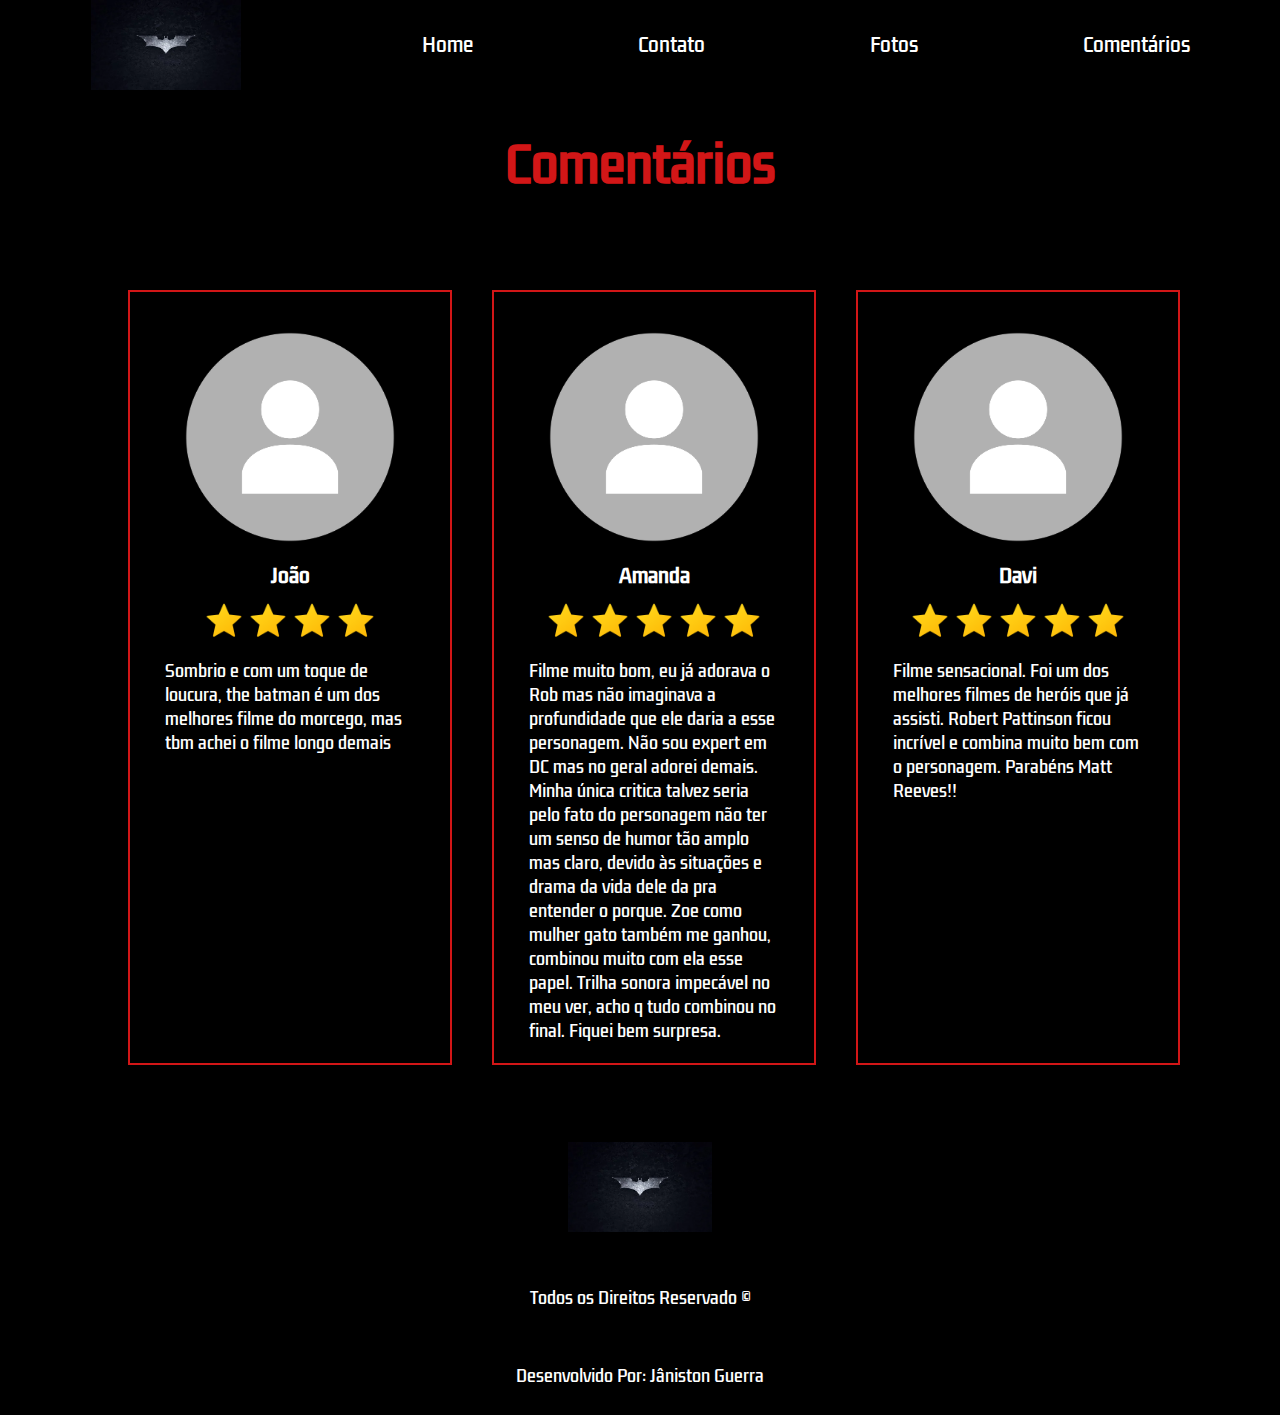
<file: Comentarios.html>
<!DOCTYPE html>
<html lang="en">
<head>
    <meta charset="UTF-8">
    <meta name="viewport" content="width=device-width, initial-scale=1.0">
    <title>Document</title>
    <link rel="stylesheet" href="./assets/comentarios.css">
</head>
<body>
    <header>
        <img id="logo" src="./assets/midia/266799.webp" alt="logo">
        <nav>
            <ul>
                <a href="./index.html">
                    <li>Home</li>
                </a>
                <a href="./Contatos.html">
                    <li>Contato</li>
                </a>
                <a href="./fotos.html">
                    <li>Fotos</li>
                </a>
                <a href="./Comentarios.html">
                    <li>Comentários</li>
                </a>
            </ul>
        </nav>
    </header>

    <main>
        <h1>Comentários</h1>
        <div class="comentarios-container">
            <div class="cards-content">
                <div class="comentario 1">
                    <img id="Foto" src="./assets/midia/Imagem colada.png" alt="">
                    <h3>João</h3>
                    <div class="estrela">
                        <img src="./assets/midia/icons8-estrela-48.png" alt="estrela" >
                        <img src="./assets/midia/icons8-estrela-48.png" alt="estrela" >
                        <img src="./assets/midia/icons8-estrela-48.png" alt="estrela" >
                        <img src="./assets/midia/icons8-estrela-48.png" alt="estrela" >
                    </div>
                    <p>Sombrio e com um toque de loucura, the batman é um dos melhores filme do morcego, mas tbm achei o filme longo demais</p>
                </div>
                <div class="comentario 2">
                    <img id="Foto" src="./assets/midia/Imagem colada.png" alt="">
                    <h3>Amanda</h3>
                    <div class="estrela">
                        <img src="./assets/midia/icons8-estrela-48.png" alt="estrela" >
                        <img src="./assets/midia/icons8-estrela-48.png" alt="estrela" >
                        <img src="./assets/midia/icons8-estrela-48.png" alt="estrela" >
                        <img src="./assets/midia/icons8-estrela-48.png" alt="estrela" >
                        <img src="./assets/midia/icons8-estrela-48.png" alt="estrela" >
                    </div>
                    <p>Filme muito bom, eu já adorava o Rob mas não imaginava a profundidade que ele daria a esse personagem. Não sou expert em DC mas no geral adorei demais. Minha única critica talvez seria pelo fato do personagem não ter um senso de humor tão amplo mas claro, devido às situações e drama da vida dele da pra entender o porque. Zoe como mulher gato também me ganhou, combinou muito com ela esse papel. Trilha sonora impecável no meu ver, acho q tudo combinou no final. Fiquei bem surpresa.</p>
                </div>
                <div class="comentario 3">
                    <img id="Foto" src="./assets/midia/Imagem colada.png" alt="">
                    <h3>Davi</h3>
                    <div class="estrela">
                        <img src="./assets/midia/icons8-estrela-48.png" alt="estrela" >
                        <img src="./assets/midia/icons8-estrela-48.png" alt="estrela" >
                        <img src="./assets/midia/icons8-estrela-48.png" alt="estrela" >
                        <img src="./assets/midia/icons8-estrela-48.png" alt="estrela" >
                        <img src="./assets/midia/icons8-estrela-48.png" alt="estrela" >
                    </div>
                    <p>Filme sensacional. Foi um dos melhores filmes de heróis que já assisti. Robert Pattinson ficou incrível e combina muito bem com o personagem. Parabéns Matt Reeves!!</p>
                </div>
            </div>
        </div>
    </main>

    <footer>
        <img style="object-fit: contain;" id="logo" src="/assets/midia/266799.webp" alt="logo"> <!--style colocado aqui pq e so isso q vamos colocar aqui -->
        <span>Todos os Direitos Reservado ©</span>
        <span>Desenvolvido Por: Jâniston Guerra</span>

        <nav class="footer-nav">
            <ul class="footer-list">
                <a href="./index.html">
                    <li>Home</li>
                </a>
                <a href="./Contatos.html">
                    <li>Contato</li>
                </a>
                <a href="./fotos.html">
                    <li>Fotos</li>
                </a>
                <a href="./Comentarios.html">
                    <li>Comentários</li>
                </a>
            </ul>
        </nav>
    </footer>
</body>
</html>
</file>
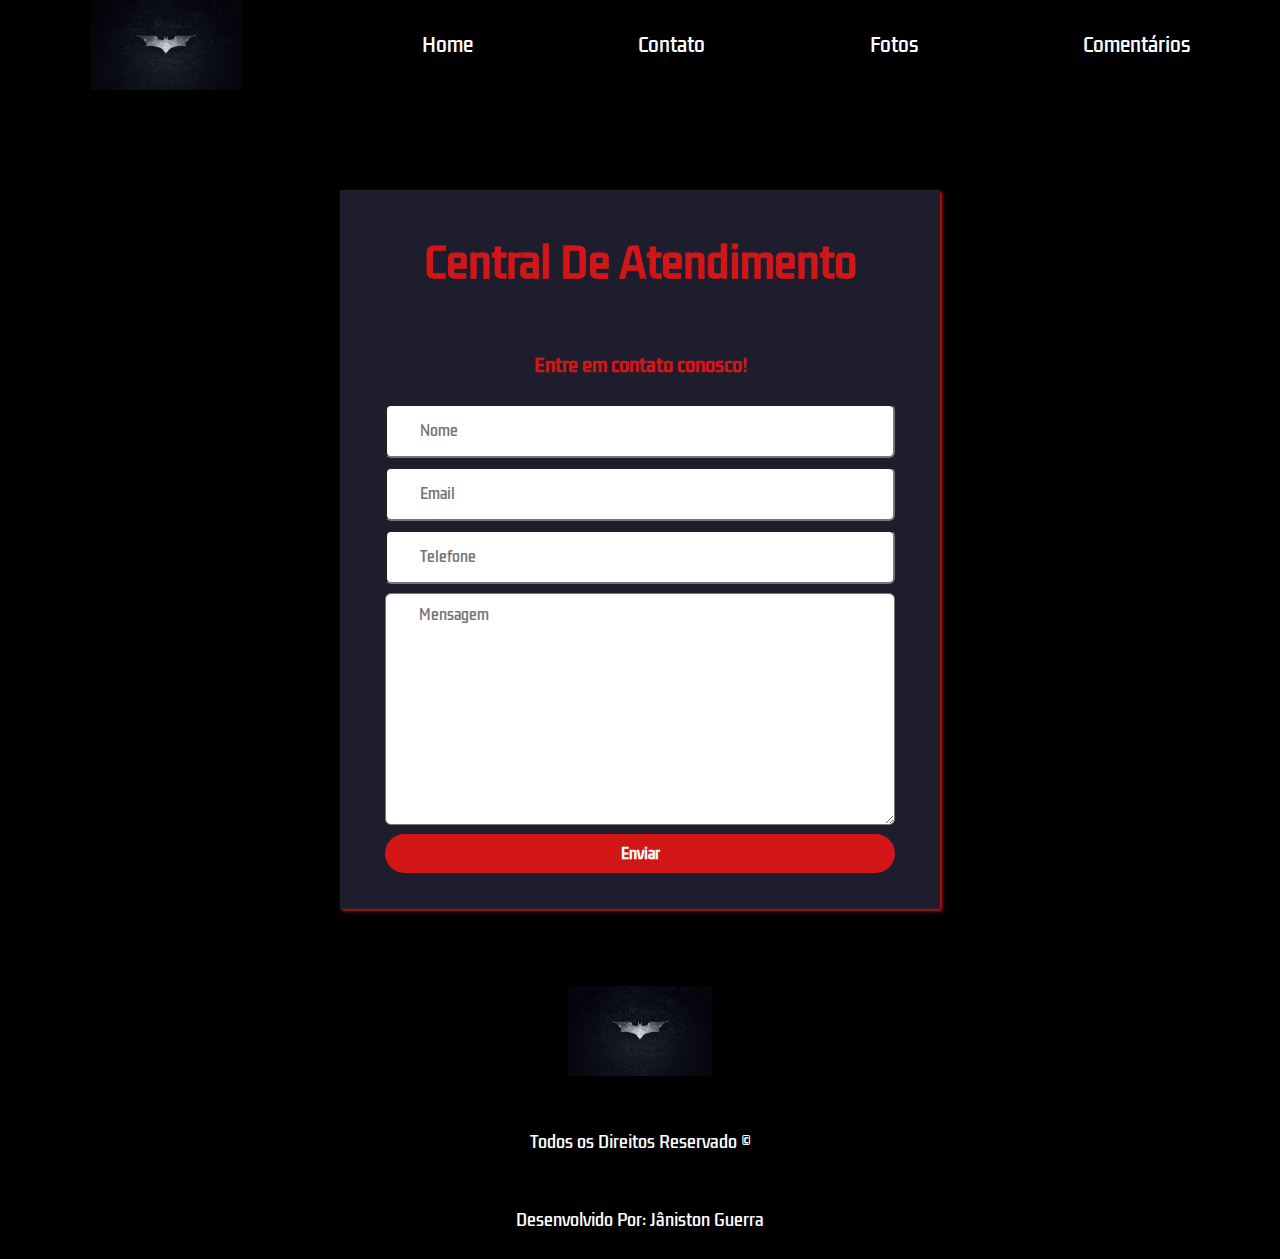
<file: Contatos.html>
<!DOCTYPE html>
<html lang="en">
<head>
    <meta charset="UTF-8">
    <meta name="viewport" content="width=device-width, initial-scale=1.0">
    <title>Document</title>
    <link rel="stylesheet" href="./assets/contatos.css">
</head>
<body>
    <header>
        <img id="logo" src="./assets/midia/266799.webp" alt="logo">
        <nav>
            <ul>
                <a href="./index.html">
                    <li>Home</li>
                </a>
                <a href="./Contatos.html">
                    <li>Contato</li>
                </a>
                <a href="./fotos.html">
                    <li>Fotos</li>
                </a>
                <a href="./Comentarios.html">
                    <li>Comentários</li>
                </a>
            </ul>
        </nav>
    </header>

    <main>
        <section>
            <h1>Central De Atendimento</h1>
            <p>Entre em contato conosco!</p>
            <form action="./Contatos.html">
                <input id="nome" type="text" placeholder="Nome">
                <input id="email" type="email" placeholder="Email">
                <input id="telefone" type="text" placeholder="Telefone">
                <textarea  type="text" placeholder="Mensagem" cols="30" rows="10"></textarea>
                <button>Enviar</button>
            </form>
        </section>
            
    </main>


    <footer>
        <img style="object-fit: contain;" id="logo" src="/assets/midia/266799.webp" alt="logo"> <!--style colocado aqui pq e so isso q vamos colocar aqui -->
        <span>Todos os Direitos Reservado ©</span>
        <span>Desenvolvido Por: Jâniston Guerra</span>

        <nav class="footer-nav">
            <ul class="footer-list">
                <a href="./index.html">
                    <li>Home</li>
                </a>
                <a href="./Contatos.html">
                    <li>Contato</li>
                </a>
                <a href="./fotos.html">
                    <li>Fotos</li>
                </a>
                <a href="./Comentarios.html">
                    <li>Comentários</li>
                </a>
            </ul>
        </nav>
    </footer>
</body>
</html>
</file>
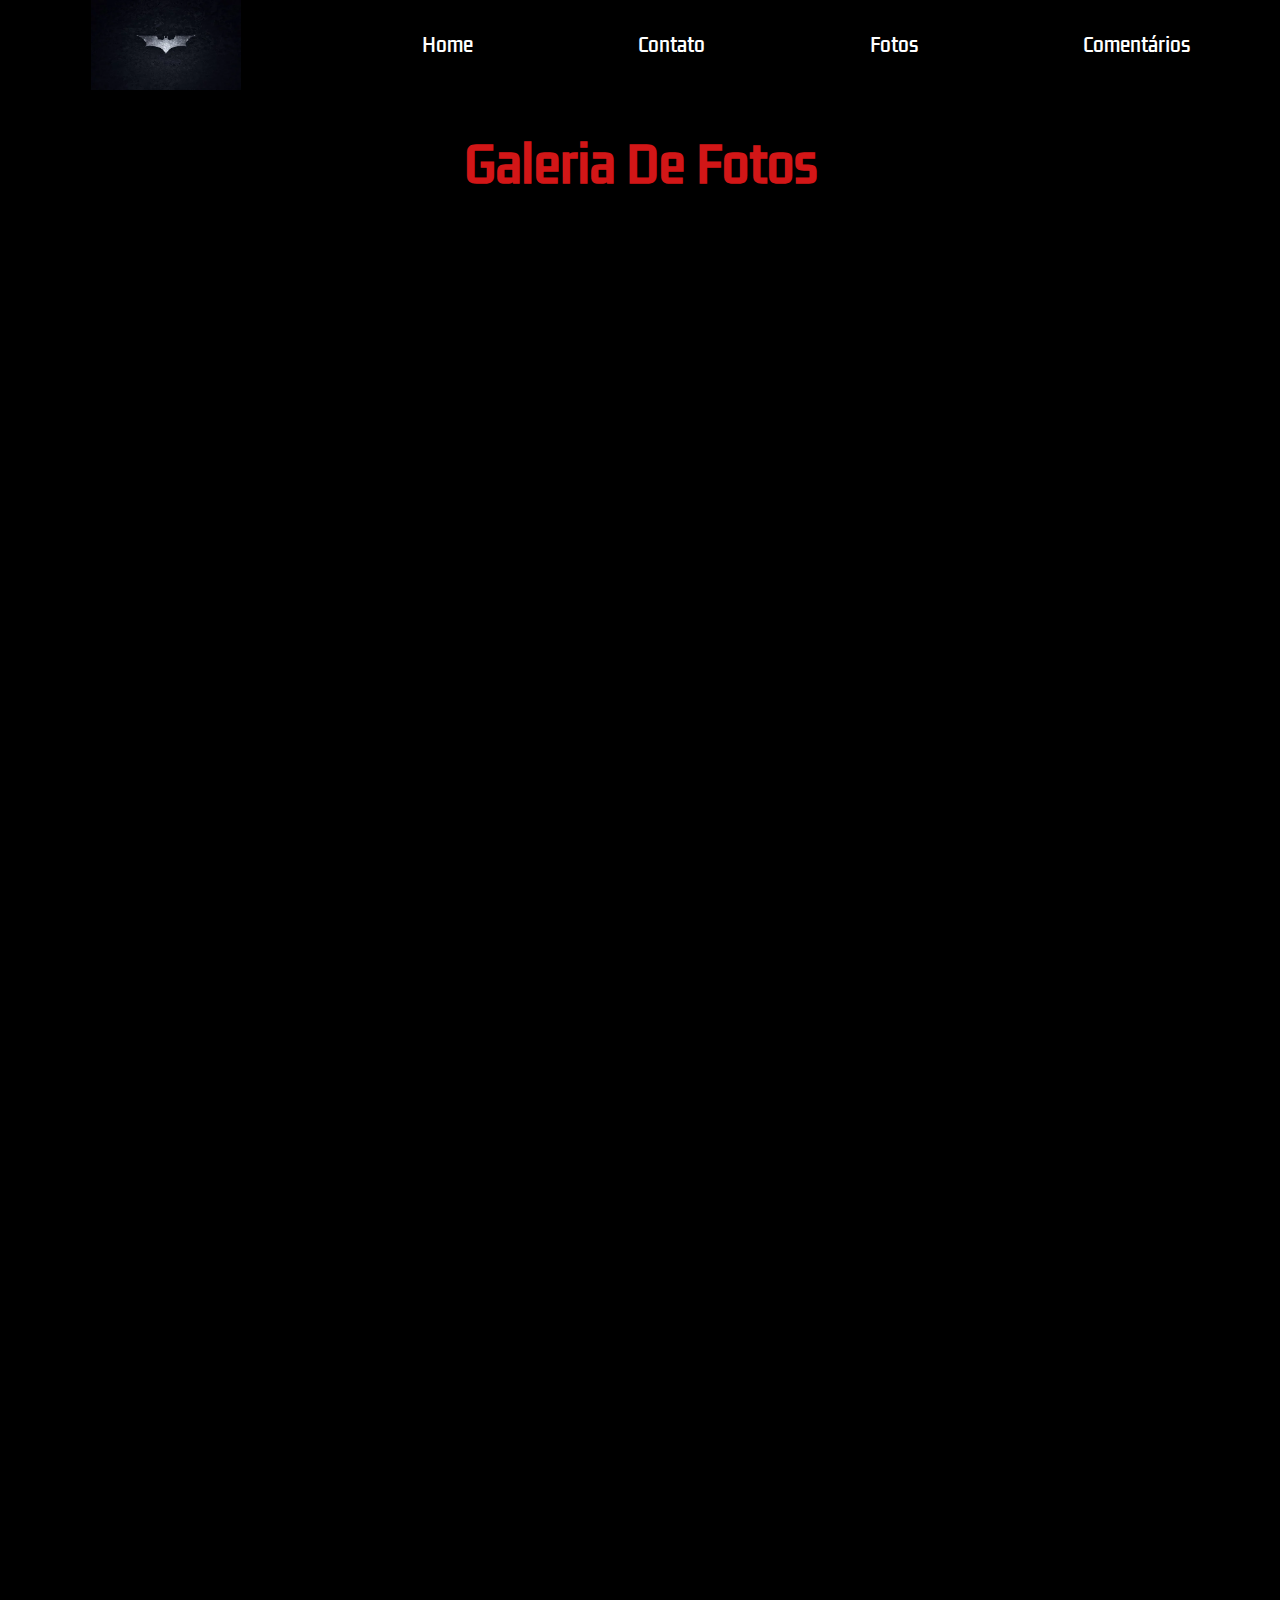
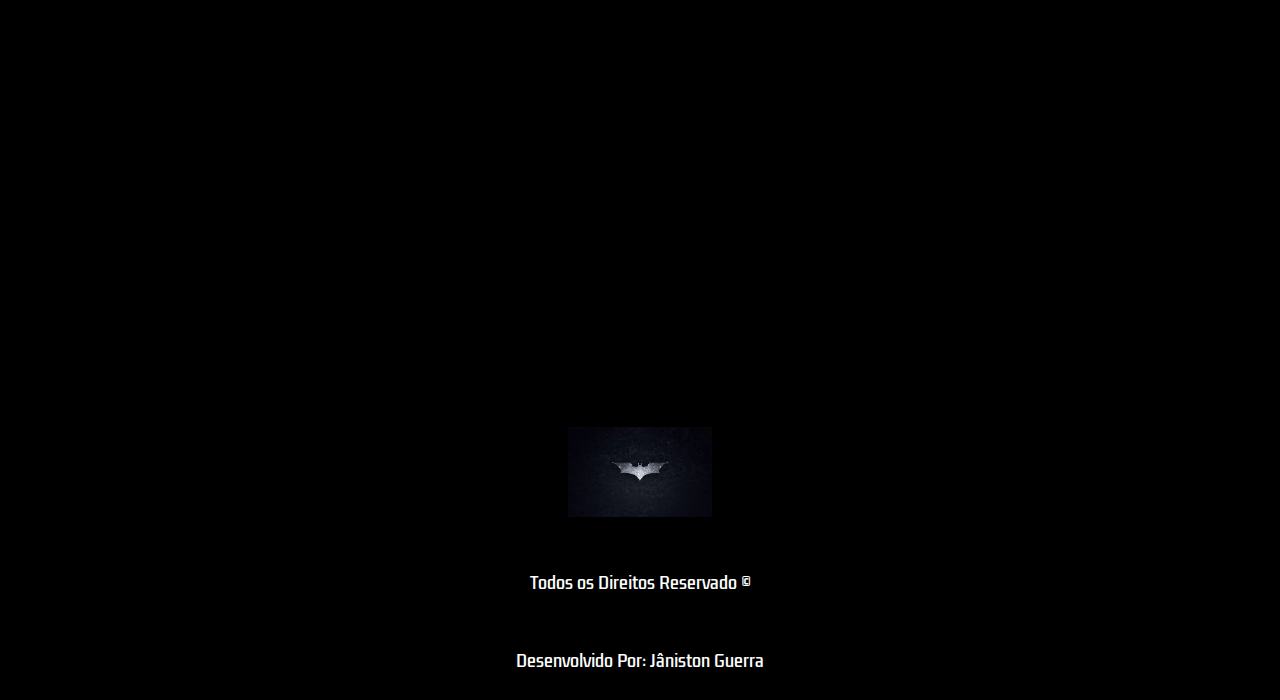
<file: fotos.html>
<!DOCTYPE html>
<html lang="en">
<head>
    <meta charset="UTF-8">
    <meta name="viewport" content="width=device-width, initial-scale=1.0">
    <title>Document</title>
    <link rel="stylesheet" href="./assets/fotos.css">
</head>
<body>
    <header>
        <img id="logo" src="./assets/midia/266799.webp" alt="logo">
        <nav>
            <ul>
                <a href="./index.html">
                    <li>Home</li>
                </a>
                <a href="./Contatos.html">
                    <li>Contato</li>
                </a>
                <a href="./fotos.html">
                    <li>Fotos</li>
                </a>
                <a href="./Comentarios.html">
                    <li>Comentários</li>
                </a>
            </ul>
        </nav>
    </header>

    <main>
        <h1>Galeria De Fotos</h1>

        <div class="fotos-container">
            <div class="fotos-itens">
                <div class="card foto-1"></div>
                <div class="card foto-2"></div>
                <div class="card foto-3"></div>
                <div class="card foto-4"></div>
                <div class="card foto-5"></div>
                <div class="card foto-6"></div>
                <div class="card foto-7"></div>
                <div class="card foto-8"></div>
                <div class="card foto-9"></div>
                <div class="card foto-10"></div>
                <div class="card foto-11"></div>
                <div class="card foto-12"></div>
                <div class="card foto-13"></div>
                <div class="card foto-14"></div>
                <div class="card foto-15"></div>
                <div class="card foto-16"></div>
            </div>
        </div>

    </main>

    <footer>
        <img style="object-fit: contain;" id="logo" src="/assets/midia/266799.webp" alt="logo"> <!--style colocado aqui pq e so isso q vamos colocar aqui -->
        <span>Todos os Direitos Reservado ©</span>
        <span>Desenvolvido Por: Jâniston Guerra</span>

        <nav class="footer-nav">
            <ul class="footer-list">
                <a href="./index.html">
                    <li>Home</li>
                </a>
                <a href="./Contatos.html">
                    <li>Contato</li>
                </a>
                <a href="./fotos.html">
                    <li>Fotos</li>
                </a>
                <a href="./Comentarios.html">
                    <li>Comentários</li>
                </a>
            </ul>
        </nav>
    </footer>
</body>
</html>
</file>
<file: assets/comentarios.css>
@import url(resest.css);

header {
    height: 90px;
    display: flex;
    justify-content: space-around;
    align-items: center;
}

nav {
    width: 60%;
}

ul {
    display: flex;
    width: 100%;
    justify-content: space-between;
}

li {
    color: white;
    cursor: pointer;
    font-size: 19px;
    transition: .5s;
    font-family: "Kdam Thmor Pro", sans-serif;
}

li:hover {
    color: #d21617;
}

#logo {
    width: 150px;
    height:90px;
}

h1{
    height: 150px;
    display: flex;
    justify-content: center;
    align-items: center;
    font-family: "Kdam Thmor Pro", sans-serif;
    font-size: 3rem;
    font-weight: 900;
    color: #d21617;
}

h3 {
    color: #fff;
    font-family: "Kdam Thmor Pro", sans-serif;
    text-align: center;
}

p {
    color: #fff;
    font-family: "Kdam Thmor Pro", sans-serif;
}

#Foto  {
    width: 250px;
    display: flex;
}

.estrela img{
    width: 40px;
}

.estrela {
    margin-top: 10px;
    margin-bottom: 15px;
    background-position: center;
}

.comentarios-container {
    width: 100%;
    display: flex;
    justify-content: center;
    margin-top: 50px;
}

.cards-content{ 
    width: 80%;
    display: grid;
    grid-template-columns: repeat(3, 1fr);
    row-gap: 20px;
    column-gap: 40px;
}

.comentario {
    border: #d21617 solid 2px;
    display: flex;
    flex-direction: column;
    align-items: center;
    padding: 20px 35px;
}

footer {
    height: 300px;
    margin-top: 50px;
    display: flex;
    flex-direction: column;
    align-items: center;
    justify-content: space-around;
}

span {
    color: #fff;
    font-family: "Kdam Thmor Pro", sans-serif;
}

.footer-nav {  
    display: none;
}

.footer-list {
    display: flex;
    flex-direction: column;
    align-items: center;
}

@media(max-width: 768px) {
    .footer-nav {
        display: block;
    }
    
    nav {
        display: none;
    } 


    .content {
        width: 95%;
        display: flex;
        flex-direction: column;
    }


    .cards-content {
        grid-template-columns: 1fr;
        margin-top: 150px;
    }
 }
</file>
<file: assets/contatos.css>
@import url(resest.css);

header {
    height: 90px;
    display: flex;
    justify-content: space-around;
    align-items: center;
}

nav {
    width: 60%;
}

ul {
    display: flex;
    width: 100%;
    justify-content: space-between;
}

li {
    color: white;
    cursor: pointer;
    font-size: 19px;
    transition: .5s;
    font-family: "Kdam Thmor Pro", sans-serif;
}

li:hover {
    color: #d21617;
}

#logo {
    width: 150px;
    height:90px;
}


main {
    display: flex;
    align-items: center;
    justify-content: center;
    margin-top: 100px;
}

section {
    display: flex;
    align-items: center;
    justify-content: center;
    flex-direction: column;
    padding: 10px 45px;
    background-color: #1d1d2e;
    width: 600px;
    box-shadow: #d21617 2.4px 2.4px 3.2px;
}

section h1 {
    color:#d21617;
    background-color: #1d1d2e;
    margin: 2rem;
    font-size: 2.5rem;
    font-family: "Kdam Thmor Pro", sans-serif;
}

section p {
    color: #d21617;
    background-color: #1d1d2e;
    margin-top: 25px;
    margin-bottom: 25px;
    font-size: 18px;
    font-weight: 600;
    font-family: "Kdam Thmor Pro", sans-serif;
}

section form {
    display: flex;
    flex-direction: column;
    width: 100%;
    height: 495px;
    background-color: #1d1d2e;
}

input {
    height: 54px;
    padding-left: 33px;
    border-radius: 6px;
    font-size: 14px;
    font-weight: 400;
    background-color: #fff;
    font-family: "Kdam Thmor Pro", sans-serif;
}

#nome {
    margin-bottom: 9px;
}

#email {
    margin-bottom: 9px;
}

#telefone {
    margin-bottom: 9px;
}

textarea {
    background-color: #fff;
    margin-bottom: 9px;
    font-family: "Kdam Thmor Pro", sans-serif;
    font-size: 14px;
    font-weight: 400;
    padding-top: 10px;
    padding-left: 33px;
    border-radius: 6px;

}

button {
    height: 39px;
    background-color: #d21617;
    font-family: "Kdam Thmor Pro", sans-serif;
    font-size: 14px;
    font-weight: 600;
    color: #fff;
    border: none;
    border-radius: 25px;
    cursor: pointer;
    transition: .8s;
    outline: none;
}

button:hover {
    background-color: #fff;
    color: #000;
}

footer {
    height: 300px;
    margin-top: 50px;
    display: flex;
    flex-direction: column;
    align-items: center;
    justify-content: space-around;
}

span {
    color: #fff;
    font-family: "Kdam Thmor Pro", sans-serif;
}

.footer-nav {     /* nome pq so e para o modelo resonsivo */
    display: none;
}

.footer-list {
    display: flex;
    flex-direction: column;
    align-items: center;
}

@media(max-width: 768px) {
    .footer-nav {
        display: block;
    }
    
    nav {
        display: none;
    } 

    #banner{
        background-position: 40%;
    }


    button {
        width: 100%;
        margin-top: 30px;
    }

    .cards-content {
        grid-template-columns: 1fr;
        margin-top: 150px;
    }


}
</file>
<file: assets/fotos.css>
@import url(resest.css);

header {
    height: 90px;
    display: flex;
    justify-content: space-around;
    align-items: center;
}

nav {
    width: 60%;
}

ul {
    display: flex;
    width: 100%;
    justify-content: space-between;
}

li {
    color: white;
    cursor: pointer;
    font-size: 19px;
    transition: .5s;
    font-family: "Kdam Thmor Pro", sans-serif;
}

li:hover {
    color: #d21617;
}

#logo {
    width: 150px;
    height:90px;
}

h1{
    height: 150px;
    display: flex;
    justify-content: center;
    align-items: center;
    font-family: "Kdam Thmor Pro", sans-serif;
    font-size: 3rem;
    font-weight: 900;
    color: #d21617;
}

.fotos-container {
    margin-top: 50px;
    width: 100%;
    display: flex;
    justify-content: center;
}

.fotos-itens {
    width: 100%;
    display: grid;
    grid-template-columns: repeat(4, 1fr);
    grid-template-rows: repeat(4, 1fr);
    row-gap: 20px;
    column-gap: 30px;
}

.card { 
    width: 100%;
    height: 400px;
    background-size: cover;
    background-position: 50% 50% ;
    display: flex;
    flex-direction: column;
    justify-content: flex-end;
    padding: 0 0 20px 10px;
}

.foto-1 {
    background-image:url(https://br.web.img3.acsta.net/c_300_300/pictures/20/08/24/15/58/5584219.jpg) ;
}

.foto-2 {
    background-image:url(https://br.web.img3.acsta.net/c_300_300/pictures/20/08/24/15/58/5599819.jpg) ;
}

.foto-3 {
    background-image:url(https://br.web.img2.acsta.net/c_300_300/pictures/22/02/16/11/09/1869073.jpg) ;
}

.foto-4 {
    background-image:url(https://br.web.img3.acsta.net/c_300_300/pictures/22/01/11/11/02/5060902.jpg) ;
}

.foto-5 {
    background-image:url(https://br.web.img2.acsta.net/c_300_300/pictures/22/02/16/11/13/1886214.jpg) ;
}

.foto-6 {
    background-image:url(https://br.web.img2.acsta.net/c_300_300/pictures/21/10/18/11/16/2754594.jpg) ;
}

.foto-7 {
    background-image:url(https://br.web.img3.acsta.net/c_300_300/pictures/21/10/18/11/17/2451714.jpg) ;
}

.foto-8 {
    background-image:url(https://br.web.img3.acsta.net/c_300_300/pictures/22/01/03/08/12/1021274.jpg) ;
}

.foto-9 {
    background-image:url(https://br.web.img3.acsta.net/c_300_300/pictures/22/01/11/11/02/5012542.jpg) ;
}

.foto-10 {
    background-image:url(https://br.web.img2.acsta.net/c_300_300/pictures/22/02/16/11/13/5132772.jpg) ;
}

.foto-11 {
    background-image:url(https://br.web.img3.acsta.net/c_300_300/pictures/22/02/16/11/09/1897155.jpg) ;
}

.foto-12 {
    background-image:url(https://br.web.img2.acsta.net/c_300_300/pictures/22/01/20/13/01/3659566.jpg) ;
}
.foto-13 {
    background-image:url(https://br.web.img3.acsta.net/c_300_300/pictures/22/01/11/11/02/5076502.jpg) ;
}

.foto-14 {
    background-image:url(https://br.web.img2.acsta.net/c_300_300/pictures/22/02/16/11/13/5160849.jpg) ;
}

.foto-15 {
    background-image:url(https://br.web.img3.acsta.net/c_300_300/pictures/22/01/11/11/02/5045302.jpg) ;
}

.foto-16 {
    background-image:url(https://br.web.img3.acsta.net/c_300_300/pictures/22/01/11/11/02/5093662.jpg) ;
}

footer {
    height: 300px;
    margin-top: 50px;
    display: flex;
    flex-direction: column;
    align-items: center;
    justify-content: space-around;
}

span {
    color: #fff;
    font-family: "Kdam Thmor Pro", sans-serif;
}

.footer-nav {     /* nome pq so e para o modelo resonsivo */
    display: none;
}

.footer-list {
    display: flex;
    flex-direction: column;
    align-items: center;
}

@media(max-width: 768px) {
    .footer-nav {
        display: block;
    }
    
    nav {
        display: none;
    } 


    .fotos-container {
        width: 100%;
        display: flex;
        flex-direction: column;
    }


    .fotos-itens {
        grid-template-columns: 1fr;
        margin-top: 150px;
        background-size: cover;
    }    

}
</file>
